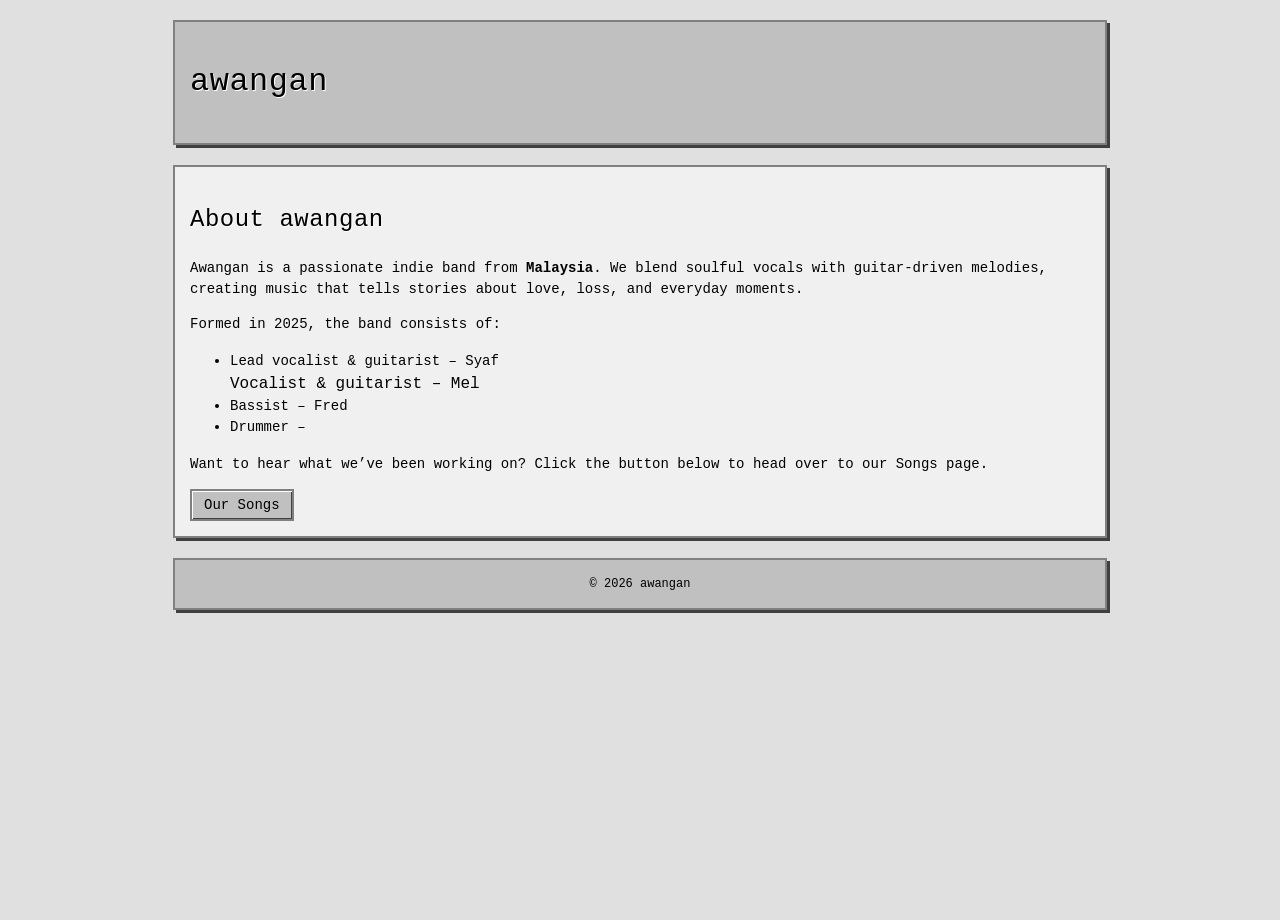
<file: index.html>
<!DOCTYPE html>
<html lang="en">
<head>
    <meta charset="UTF-8">
    <meta name="viewport" content="width=device-width, initial-scale=1.0">
    <title>awangan – About Us</title>
    <link rel="stylesheet" href="styles.css">
</head>
<body>
    <header>
        <h1>awangan</h1>
    </header>

    <main>
        <section class="about-section">
            <h2>About awangan</h2>
            <p>
                Awangan is a passionate indie band from <strong>Malaysia</strong>. We blend soulful
                vocals with guitar‑driven melodies, creating music that tells stories about love,
                loss, and everyday moments.
            </p>

            <p>Formed in 2025, the band consists of:</p>
            <ul>
                <li>Lead vocalist & guitarist – Syaf</li           
                <li>Vocalist & guitarist – Mel</li>
                <li>Bassist – Fred</li>
                <li>Drummer – </li>
            </ul>

            <p>
                Want to hear what we’ve been working on? Click the button below to head over
                to our Songs page.
            </p>

            <!-- Button that takes the visitor to the music page -->
            <button onclick="location.href='music.html'">Our Songs</button>
        </section>
    </main>

    <footer>
        &copy; 2026 awangan
    </footer>

    <script src="scripts.js"></script>
</body>
</html>
</file>
<file: styles.css>
/*
 * Awangan – Retro Theme
 * Inspired by classic OS UI (Mac OS 9 / Windows XP) and typewriter aesthetics.
 */

/* --------------------------------------------------- */
/* Global settings
/* --------------------------------------------------- */
html, body {
    height: 100%;
    margin: 0;
    padding: 0;
    background: #e0e0e0;               /* Light gray reminiscent of old OS desktop */
    font-family: "American Typewriter", "Courier Prime", "Courier New", Courier, monospace;
    color: #000;
    line-height: 1.5;
}

/* --------------------------------------------------- */
/* Typography – typewriter vibe
/* --------------------------------------------------- */
h1, h2, h3, h4, h5, h6 {
    font-family: "American Typewriter", "Courier Prime", "Courier New", Courier, monospace;
    font-weight: normal;
    letter-spacing: 0.5px;
    text-shadow: 1px 1px 0 #fff;   /* Slight emboss effect */
}

p, li, a {
    font-family: "American Typewriter", "Courier Prime", "Courier New", Courier, monospace;
    font-size: 14px;
}

/* --------------------------------------------------- */
/* Layout – classic window look
/* --------------------------------------------------- */
header, nav, main, footer {
    margin: 20px auto;
    max-width: 900px;
    background: #f0f0f0;
    border: 2px solid #808080;      /* Gray border like old windows */
    box-shadow: 3px 3px 0 #404040; /* Simple drop‑shadow for depth */
    padding: 15px;
}

header {
    background: #c0c0c0;            /* Toolbar‑like header */
    border-bottom: 2px solid #808080;
}

nav {
    display: flex;
    gap: 10px;
    background: #d0d0d0;
    padding: 5px;
    border: 1px solid #808080;
}

nav a {
    text-decoration: none;
    color: #000;
    padding: 3px 8px;
    border: 1px solid #808080;
    background: #e8e8e8;
}

nav a:hover {
    background: #fff;
}

/* --------------------------------------------------- */
/* Button – retro OS style
/* --------------------------------------------------- */
button {
    font-family: "American Typewriter", "Courier Prime", "Courier New", Courier, monospace;
    font-size: 14px;
    padding: 6px 12px;
    border: 2px solid #808080;
    background: #c0c0c0;
    cursor: pointer;
    box-shadow: inset 1px 1px 0 #fff, inset -1px -1px 0 #404040;
}

button:hover {
    background: #d8d8d8;
}

button:active {
    box-shadow: inset 2px 2px 0 #404040, inset -2px -2px 0 #fff;
    background: #a0a0a0;
}

/* --------------------------------------------------- */
/* Footer – tiny classic look
/* --------------------------------------------------- */
footer {
    text-align: center;
    font-size: 12px;
    background: #c0c0c0;
    border-top: 2px solid #808080;
}

/* --------------------------------------------------- */
/* Misc – old‑school form elements (if any)
/* --------------------------------------------------- */
input, textarea, select {
    font-family: "American Typewriter", "Courier Prime", "Courier New", Courier, monospace;
    border: 2px solid #808080;
    background: #fff;
    padding: 4px;
}

/* End of retro theme */

/* --------------------------------------------------- */
/* Retro OS UI enhancements */
/* --------------------------------------------------- */

/* Classic window container */
.window {
    border: 2px solid #808080; /* Gray border */
    background: #f0f0f0;      /* Light window background */
    box-shadow: 3px 3px 0 #404040; /* Simple drop‑shadow */
    padding: 15px;
    margin: 20px auto;
    max-width: 900px;
}

/* Title bar for windows */
.title-bar {
    background: #c0c0c0;      /* Toolbar‑like header */
    border-bottom: 2px solid #808080;
    padding: 4px 8px;
    font-weight: bold;
    font-family: "American Typewriter", "Courier Prime", "Courier New", Courier, monospace;
    color: #000;
}

/* Adjust button hover/active to classic look */
button {
    background: #c0c0c0;
    border: 2px solid #808080;
    box-shadow: inset 1px 1px 0 #fff, inset -1px -1px 0 #404040;
    cursor: pointer;
    font-family: "American Typewriter", "Courier Prime", "Courier New", Courier, monospace;
}
button:hover {
    background: #d8d8d8;
}
button:active {
    box-shadow: inset 2px 2px 0 #404040, inset -2px -2px 0 #fff;
    background: #a0a0a0;
}
</file>
